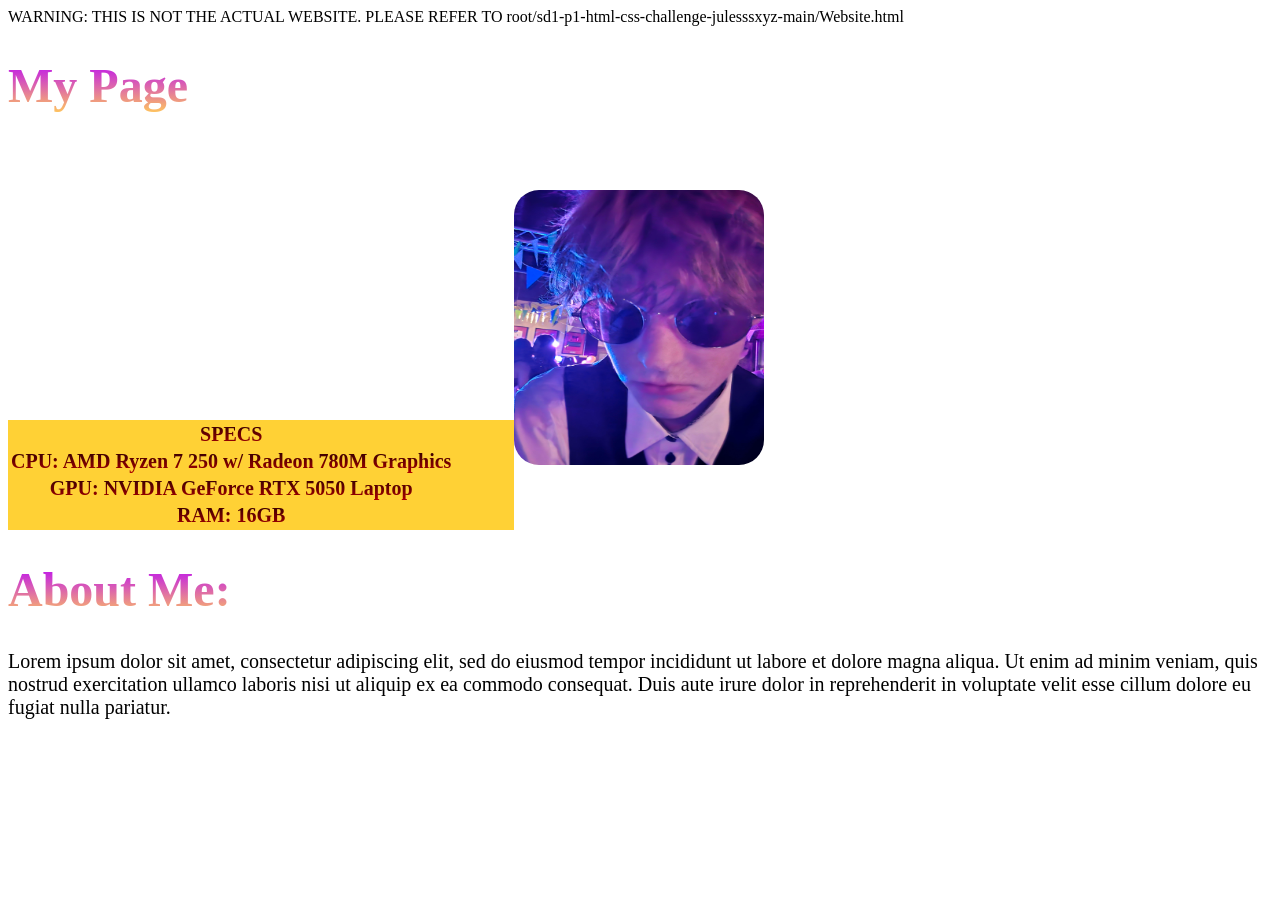
<file: sd1-p1-html-css-challenge-julesssxyz-main/index.html>
<comment>WARNING: THIS IS NOT THE ACTUAL WEBSITE. PLEASE REFER TO root/sd1-p1-html-css-challenge-julesssxyz-main/Website.html</comment>

<!doctype html>
<html lang="en">
<head>
    <meta charset="UTF-8">
    <meta name="viewport" content="width=device-width, initial-scale=1">
    <title>Document</title>
    <link rel="stylesheet" href="Main.css">
</head>

<audio autoplay loop>
    <source src="assignments/DOORS%20SOUNDTRACK%20-%20RECONNECTING.mp3" type="audio/mpeg">
    Your browser doesn’t support audio.
</audio>

<body>
 <h1>My Page</h1>
 <img src="assignments/images/unnamed.jpg" width="250" height="275"  alt="An image of my face.">
</body>
</html>

<body>
    <div class="specs">
        <table>
            <tr>
                <th>SPECS</th>
            </tr>

            <tr>
                <th>CPU: AMD Ryzen 7 250 w/ Radeon 780M Graphics</th>
            </tr>

            <tr>
                <th>GPU: NVIDIA GeForce RTX 5050 Laptop</th>
            </tr>

            <tr>
                <th>RAM: 16GB</th>
            </tr>
        </table>
    </div>
</body>


<body>
    <div>
      <h1>About Me:</h1>
      <p>Lorem ipsum dolor sit amet, consectetur adipiscing elit, sed do eiusmod tempor incididunt ut labore et dolore magna aliqua. Ut enim ad minim veniam, quis nostrud exercitation ullamco laboris nisi ut aliquip ex ea commodo consequat. Duis aute irure dolor in reprehenderit in voluptate velit esse cillum dolore eu fugiat nulla pariatur.</p>
    </div>
</body>

<body>
    <div>
        
    </div>
</body>
</file>
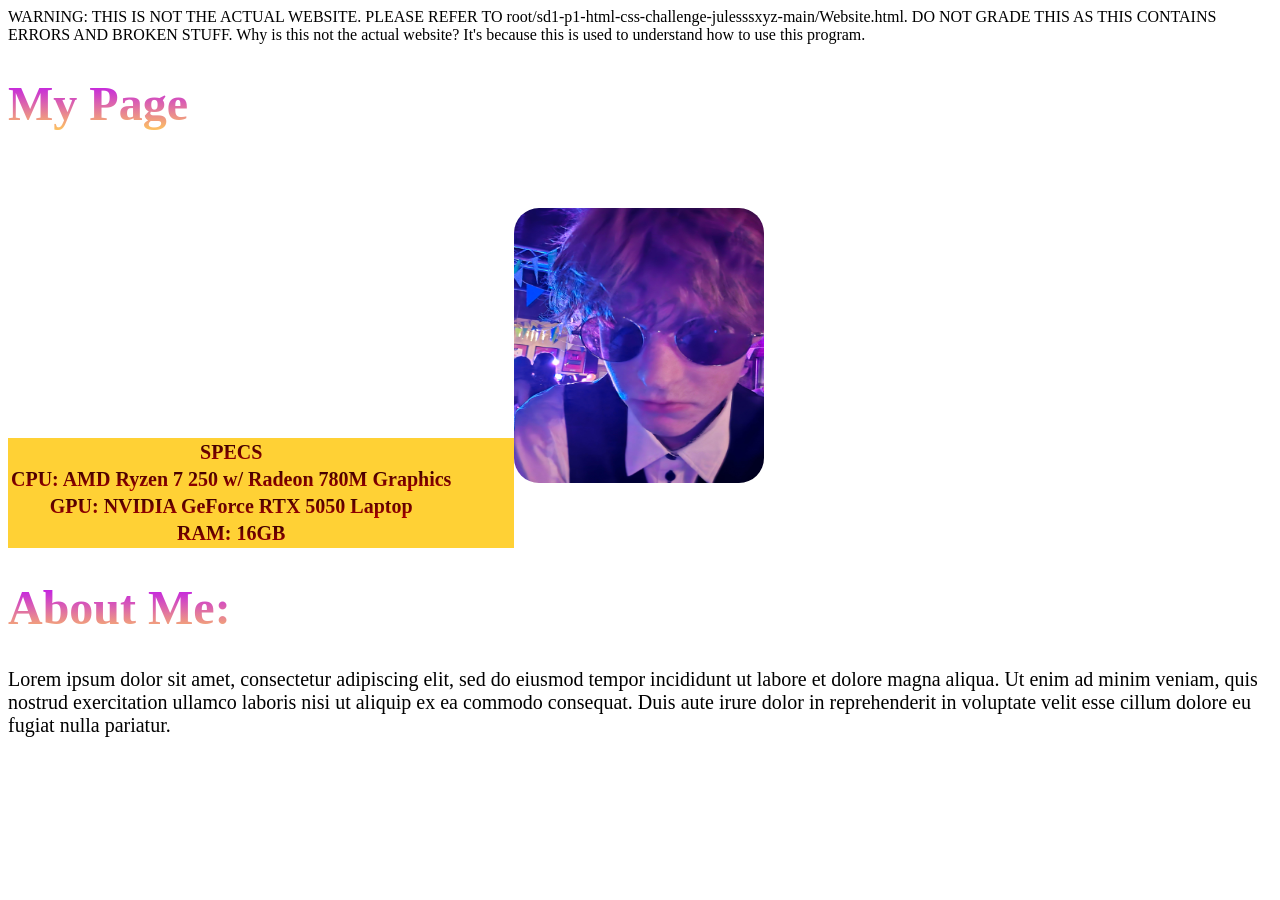
<file: sd1-p1-html-css-challenge-julesssxyz-main/NOTTHEACTUALWEBSITE.html>
<comment>WARNING: THIS IS NOT THE ACTUAL WEBSITE. PLEASE REFER TO root/sd1-p1-html-css-challenge-julesssxyz-main/Website.html. DO NOT GRADE THIS AS THIS CONTAINS ERRORS AND BROKEN STUFF.</comment>
<comment>Why is this not the actual website? It's because this is used to understand how to use this program.</comment>

<!doctype html>
<html lang="en">
<head>
    <meta charset="UTF-8">
    <meta name="viewport" content="width=device-width, initial-scale=1">
    <title>Document</title>
    <link rel="stylesheet" href="Main.css">
</head>

<audio autoplay loop>
    <source src="assignments/DOORS%20SOUNDTRACK%20-%20RECONNECTING.mp3" type="audio/mpeg">
    Your browser doesn’t support audio.
</audio>

<body>
 <h1>My Page</h1>
 <img src="assignments/images/unnamed.jpg" width="250" height="275"  alt="An image of my face.">
</body>
</html>

<body>
    <div class="specs">
        <table>
            <tr>
                <th>SPECS</th>
            </tr>

            <tr>
                <th>CPU: AMD Ryzen 7 250 w/ Radeon 780M Graphics</th>
            </tr>

            <tr>
                <th>GPU: NVIDIA GeForce RTX 5050 Laptop</th>
            </tr>

            <tr>
                <th>RAM: 16GB</th>
            </tr>
        </table>
    </div>
</body>


<body>
    <div>
      <h1>About Me:</h1>
      <p>Lorem ipsum dolor sit amet, consectetur adipiscing elit, sed do eiusmod tempor incididunt ut labore et dolore magna aliqua. Ut enim ad minim veniam, quis nostrud exercitation ullamco laboris nisi ut aliquip ex ea commodo consequat. Duis aute irure dolor in reprehenderit in voluptate velit esse cillum dolore eu fugiat nulla pariatur.</p>
    </div>
</body>

<body>
    <div>
        
    </div>
</body>
</file>
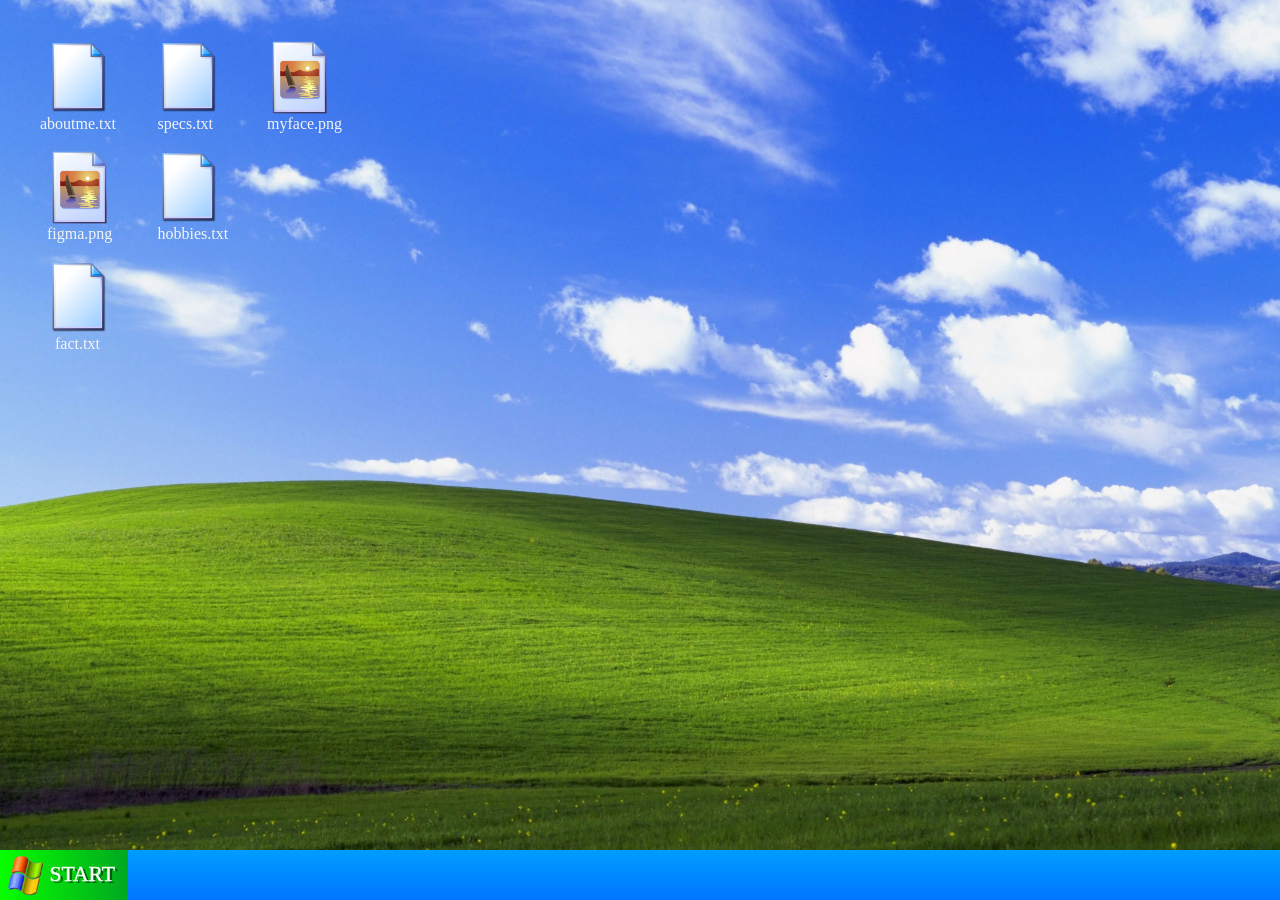
<file: sd1-p1-html-css-challenge-julesssxyz-main/Website.html>
<!doctype html>
<html lang="en">
<head>
    <meta charset="UTF-8">
    <meta name="viewport" content="width=device-width, initial-scale=1">
    <title>Portfoli_OS</title>

    <link rel="icon" type="image/png" href="Icons/MicrosoftIcon.png">
    <link rel="stylesheet" href="Main.css">
</head>

<audio>
    <source src="assignments/DOORS%20SOUNDTRACK%20-%20RECONNECTING.mp3" type="audio/mpeg">
    Your browser doesn’t support audio.
</audio>

<body class="MainBackground">

    <div class="icon iAboutMe">
        <span>aboutme.txt</span>
        <a href="#popup" class="buttonClick"></a>

        <div id="popup" class="popup">

            <div class="popup-topbar">
                <p class="popup-topBar mainFont topbar-text">aboutme.txt</p>
                <a href="#" class="close">&times;</a>
            </div>

            <div class="popup-content">
                <p class="mainFont popup-text">Hi, I'm Julius. I'm a 16 y/o programmer and coder, and I'm currently studying on Sint Lucas. I started coding back when I was about 7 years old. My brother, Vincent, is my biggest inspiration! I'm mainly known to be a perfectionist when it comes to coding, and I love taking the more difficult and/or complex ways to achieve my goal.</p>
            </div>
        </div>
    </div>

    <div class="icon iPcSpecs">
        <span>specs.txt</span>

        <a href="#specpopup" class="buttonClick"></a>

        <div id="specpopup" class="specpopup">

            <div class="popup-topbar">
                <p class="popup-topBar mainFont topbar-text">specs.txt</p>
                <a href="#" class="close">&times;</a>
            </div>

            <div class="popup-content">
                <p class="mainFont popup-text">My Laptop SPECS:<br>---------------------------------------------<br>CPU: AMD Ryzen 7 250 w/ Radeon 780M Graphics. <br>GPU: NVIDIA GeForce RTX 5050 Laptop <br>RAM: 16GB</p>
            </div>
        </div>
    </div>

    <div class="special_icon iPngFile">
        <span>myface.png</span>

        <a href="#pngpopup" class="buttonClick"></a>

        <div id="pngpopup" class="pngpopup">

            <div class="popup-topbar">
                <p class="popup-topBar mainFont topbar-text">myface.png</p>
                <a href="#" class="close">&times;</a>
            </div>

            <div class="popup-content">
                <p class="mainFont popup-text"><img src="assignments/images/unnamed.jpg" width="380" height="175"  alt="An image of my face."> </p>
            </div>
        </div>
    </div>

    <div class="special_icon iFigma">
        <span>figma.png</span>

        <a href="#figmapopup" class="buttonClick"></a>

        <div id="figmapopup" class="figmapopup">

            <div class="popup-topbar">
                <p class="popup-topBar mainFont topbar-text">figma.png</p>
                <a href="#" class="close">&times;</a>
            </div>

            <div class="popup-content">
                <p class="mainFont popup-text"><img src="assignments/images/WireFrame%20Firma%20UPDATED.png" width="380" height="175"  alt="An image of the figma project."> </p>
            </div>
        </div>
    </div>


    <div class="icon iHobbies">
        <span>hobbies.txt</span>

        <a href="#hobbiespopup" class="buttonClick"></a>

        <div id="hobbiespopup" class="hobbiespopup">

            <div class="popup-topbar">
                <p class="popup-topBar mainFont topbar-text">hobbies.txt</p>
                <a href="#" class="close">&times;</a>
            </div>

            <div class="popup-content">
                <p class="mainFont popup-text">My HOBBIES:<br>---------------------------------------------<br>Skiing <br>Snowboarding <br>Swimming <br>Creating and coding <br>Bowling <br>Bringing things to life </p>
            </div>
        </div>
    </div>


    <div class="icon iFact">
        <span>fact.txt</span>

        <a href="#factpopup" class="buttonClick"></a>

        <div id="factpopup" class="factpopup">

            <div class="popup-topbar">
                <p class="popup-topBar mainFont topbar-text">fact.txt</p>
                <a href="#" class="close">&times;</a>
            </div>

            <div class="popup-content">
                <p class="mainFont popup-text">Random Fact: <br>I've always looked up to my brother, as he was my biggest inspiration for coding and just bringing imagination to life. He loved to code, and he took a course for Game Design. I still look up to him to this day! <br><br>He's the best brother I could ever ask for.</p>
            </div>
        </div>
    </div>

    <div class="icon NOTICE">
        <span>notice.txt</span>

        <a href="#noticepopup" class="buttonClick"></a>

        <div id="noticepopup" class="noticepopup">

            <div class="popup-topbar">
                <p class="popup-topBar mainFont topbar-text">notice.txt</p>
                <a href="#" class="close">&times;</a>
            </div>

            <div class="popup-content">
                <p class="mainFont popup-text">WARNING: I have not been able to fully make what I wanted, and so things are left out.<br>As it is unfinished, I hope that this can satisfy you enough to show that I love making my own imagination into reality. <br>This was really fun to do. I might update this to finish every detail on this page later.</p>
            </div>
        </div>
    </div>




    <footer>

        <div class="TaskBar">
          <div class="TaskBar tStartButton">
              <img src="Icons/MicrosoftIcon.png" alt="MicrosoftIcon">
              <span>START</span>
           </div>
         </div>

    </footer>
</body>

</html>
</file>
<file: sd1-p1-html-css-challenge-julesssxyz-main/Main.css>
h1 {
    background: linear-gradient(#b700ff, #ffc65d);
    -webkit-background-clip: text;
    -webkit-text-fill-color: transparent;

    font-family: "Comic Sans MS", cursive;
    font-size: 300%;
}

p {
    font-family: "Oswald", cursive;
    font-size: 125%;
}

th {
    background: linear-gradient(#230000, #b30000);
    -webkit-background-clip: text;
    -webkit-text-fill-color: transparent;

    font-family: "Oswald", cursive;
    font-size: 125%;
}

img {
    border-radius: 25px;
    position: relative;
    top: 5%;
    left: 40%;
}

.specs{
    width: 40%;
    background-color: #ffd135;
}

.TaskBar{
    height: 50px;
    background: linear-gradient(#009dff, #0076ff);
    position: fixed;
    bottom: 0;
    left: 0;
    width: 100%;
    margin: 0;
}

.tStartButton{
    height: 50px;
    background: linear-gradient(to right, #08ff00, #00a820);
    position: fixed;
    bottom: 0;
    left: 0;
    width: 10%;
    margin: 0;

    img {
        width: 30%;
        height: 90%;
        margin-left: -35%;
    }

    span {
        font-family: "ui-sans-serif", Tahoma;
        text-shadow: rgb(0 0 0 / 0.51) 2px 2px;
        -webkit-text-stroke-width: thin;
        position: absolute;
        scale: 135%;
        top: 30%;
        left: 35%;
        margin-left: 10%;
        color: white;
    }
}

.MainBackground{
    background: url("WindowsXPbackground.jpg") no-repeat center center fixed;
    background-size: cover;
}

.icon{
    width: 75px;
    height: 75px;
    position: absolute;
    background-color: transparent;
}

.special_icon{
    width: 60px;
    height: 75px;
    position: absolute;
    background-color: transparent;
}

.iTextFile{
    background-image: url("Icons/WindowsXPfile.png");
    background-size: cover;
    top: 500px;
    left: 300px;

    button {
        width: 100%;
        height: 100%;
        background-color: transparent;
        border: none;
        cursor: pointer;
        transition: all 0.3s ease;
    }

    span {
        color: #f4f4f4;
        font-family: "ui-sans-serif", Tahoma;
        position: absolute;
        top: 100%;
        margin-left: -5%;
    }
}




.iAboutMe {
    background-image: url("Icons/WindowsXPfile.png");
    background-size: cover;
    top: 40px;
    left: 40px;

    .buttonClick {
        display: inline-block;
        aspect-ratio: 1 / 1;
        width: 100%;

        background-color: transparent;
        -webkit-text-fill-color: black;
        border: none;
        cursor: pointer;
    }

    span {
        color: #f4f4f4;
        font-family: "ui-sans-serif", Tahoma;
        position: absolute;
        top: 100%;
    }
}

.iPcSpecs {
    background-image: url("Icons/WindowsXPfile.png");
    background-size: cover;
    top: 40px;
    left: 150px;

    .buttonClick {
        display: inline-block;
        aspect-ratio: 1 / 1;
        width: 100%;

        background-color: transparent;
        -webkit-text-fill-color: black;
        border: none;
        cursor: pointer;
    }

    .specpopup {
        display: none;
        position: fixed;
        inset: 30% 0 0 40%;
    }

    .specpopup:target {
        display: grid;
    }

    span {
        color: #f4f4f4;
        font-family: "ui-sans-serif", Tahoma;
        position: absolute;
        top: 100%;
        margin-left: 10%;
    }
}

.iHobbies {
    background-image: url("Icons/WindowsXPfile.png");
    background-size: cover;
    top: 150px;
    left: 150px;

    .buttonClick {
        display: inline-block;
        aspect-ratio: 1 / 1;
        width: 100%;

        background-color: transparent;
        -webkit-text-fill-color: black;
        border: none;
        cursor: pointer;
    }

    .hobbiespopup {
        display: none;
        position: fixed;
        inset: 30% 0 0 40%;
    }

    .hobbiespopup:target {
        display: grid;
    }

    span {
        color: #f4f4f4;
        font-family: "ui-sans-serif", Tahoma;
        position: absolute;
        top: 100%;
        margin-left: 10%;
    }
}

.iFact {
    background-image: url("Icons/WindowsXPfile.png");
    background-size: cover;
    top: 260px;
    left: 40px;

    .buttonClick {
        display: inline-block;
        aspect-ratio: 1 / 1;
        width: 100%;

        background-color: transparent;
        -webkit-text-fill-color: black;
        border: none;
        cursor: pointer;
    }

    .factpopup {
        display: none;
        position: fixed;
        inset: 30% 0 0 40%;
    }

    .factpopup:target {
        display: grid;
    }

    span {
        color: #f4f4f4;
        font-family: "ui-sans-serif", Tahoma;
        position: absolute;
        top: 100%;
        margin-left: 20%;
    }
}

.iPngFile {
    background-image: url("Icons/WindowsXPpngfile.png");
    background-size: cover;
    top: 40px;
    left: 270px;

    .buttonClick {
        display: inline-block;
        aspect-ratio: 1 / 1;
        width: 100%;

        background-color: transparent;
        -webkit-text-fill-color: black;
        border: none;
        cursor: pointer;
    }

    .pngpopup {
        display: none;
        position: fixed;
        inset: 30% 0 0 40%;
    }

    .pngpopup:target {
        display: grid;
    }

    img
    {
        margin-left: -40%;
    }

    span {
        color: #f4f4f4;
        font-family: "ui-sans-serif", Tahoma;
        position: absolute;
        top: 100%;
        margin-left: -5%;
    }
}

.iFigma {
    background-image: url("Icons/WindowsXPpngfile.png");
    background-size: cover;
    top: 150px;
    left: 50px;

    .buttonClick {
        display: inline-block;
        aspect-ratio: 1 / 1;
        width: 100%;

        background-color: transparent;
        -webkit-text-fill-color: black;
        border: none;
        cursor: pointer;
    }

    .figmapopup {
        display: none;
        position: fixed;
        inset: 30% 0 0 40%;
    }

    .figmapopup:target {
        display: grid;
    }

    img
    {
        margin-left: -40%;
    }

    span {
        color: #f4f4f4;
        font-family: "ui-sans-serif", Tahoma;
        position: absolute;
        top: 100%;
        margin-left: -5%;
    }
}

.NOTICE {
    background-image: url("Icons/WindowsXPfile.png");
    background-size: cover;
    top: 800px;
    left: 1750px;

    .buttonClick {
        display: inline-block;
        aspect-ratio: 1 / 1;
        width: 100%;

        background-color: transparent;
        -webkit-text-fill-color: black;
        border: none;
        cursor: pointer;
    }

    .noticepopup {
        display: none;
        position: fixed;
        inset: 30% 0 0 40%;
    }

    .noticepopup:target {
        display: grid;
    }

    span {
        color: #f4f4f4;
        font-family: "ui-sans-serif", Tahoma;
        position: absolute;
        top: 100%;
        margin-left: 10%;
    }
}










.close {
    float: right;
    font-size: 175%;
    text-align: center;
    -webkit-text-fill-color: white;
    text-decoration: none;
    color: #ff0000;
    margin-top: -12%;
    background-color: red;
    width: 40px;
    height: 30px;
}

.popup {
    display: none;
    position: fixed;
    inset: 30% 0 0 40%;
}

.popup:target {
    display: grid;
}

.popup-text
{
    margin-left: 2%;
}

.mainFont
{
    font-family: "Tahoma", cursive;
}

.topbar-text
{
    margin-top: 2%;
    margin-left: 2%;
    -webkit-text-fill-color: white;
}

.popup-topbar {
    background: rgb(65, 102, 237);
    width: 100%;
    height: 5%;
    max-width: 410px;
    z-index: 2;
}

.popup-content {
    background: rgb(235, 234, 217);
    border-width: 5px;
    border-style: solid;
    border-color: rgb(65, 102, 237);
    width: 100%;
    height: 30%;
    top: 4%;
    border-radius: 8px;
    max-width: 400px;
    z-index: 1;
    position: absolute;
}



.iMusicPlayer {
    background-image: url("Icons/windowsMEDIAFILE.png");
    background-size: cover;
    top: 40px;
    left: 260px;

    span {
        color: #f4f4f4;
        font-family: "ui-sans-serif", Tahoma;
        position: absolute;
        top: 100%;
        margin-left: -15%;
    }
}
</file>
